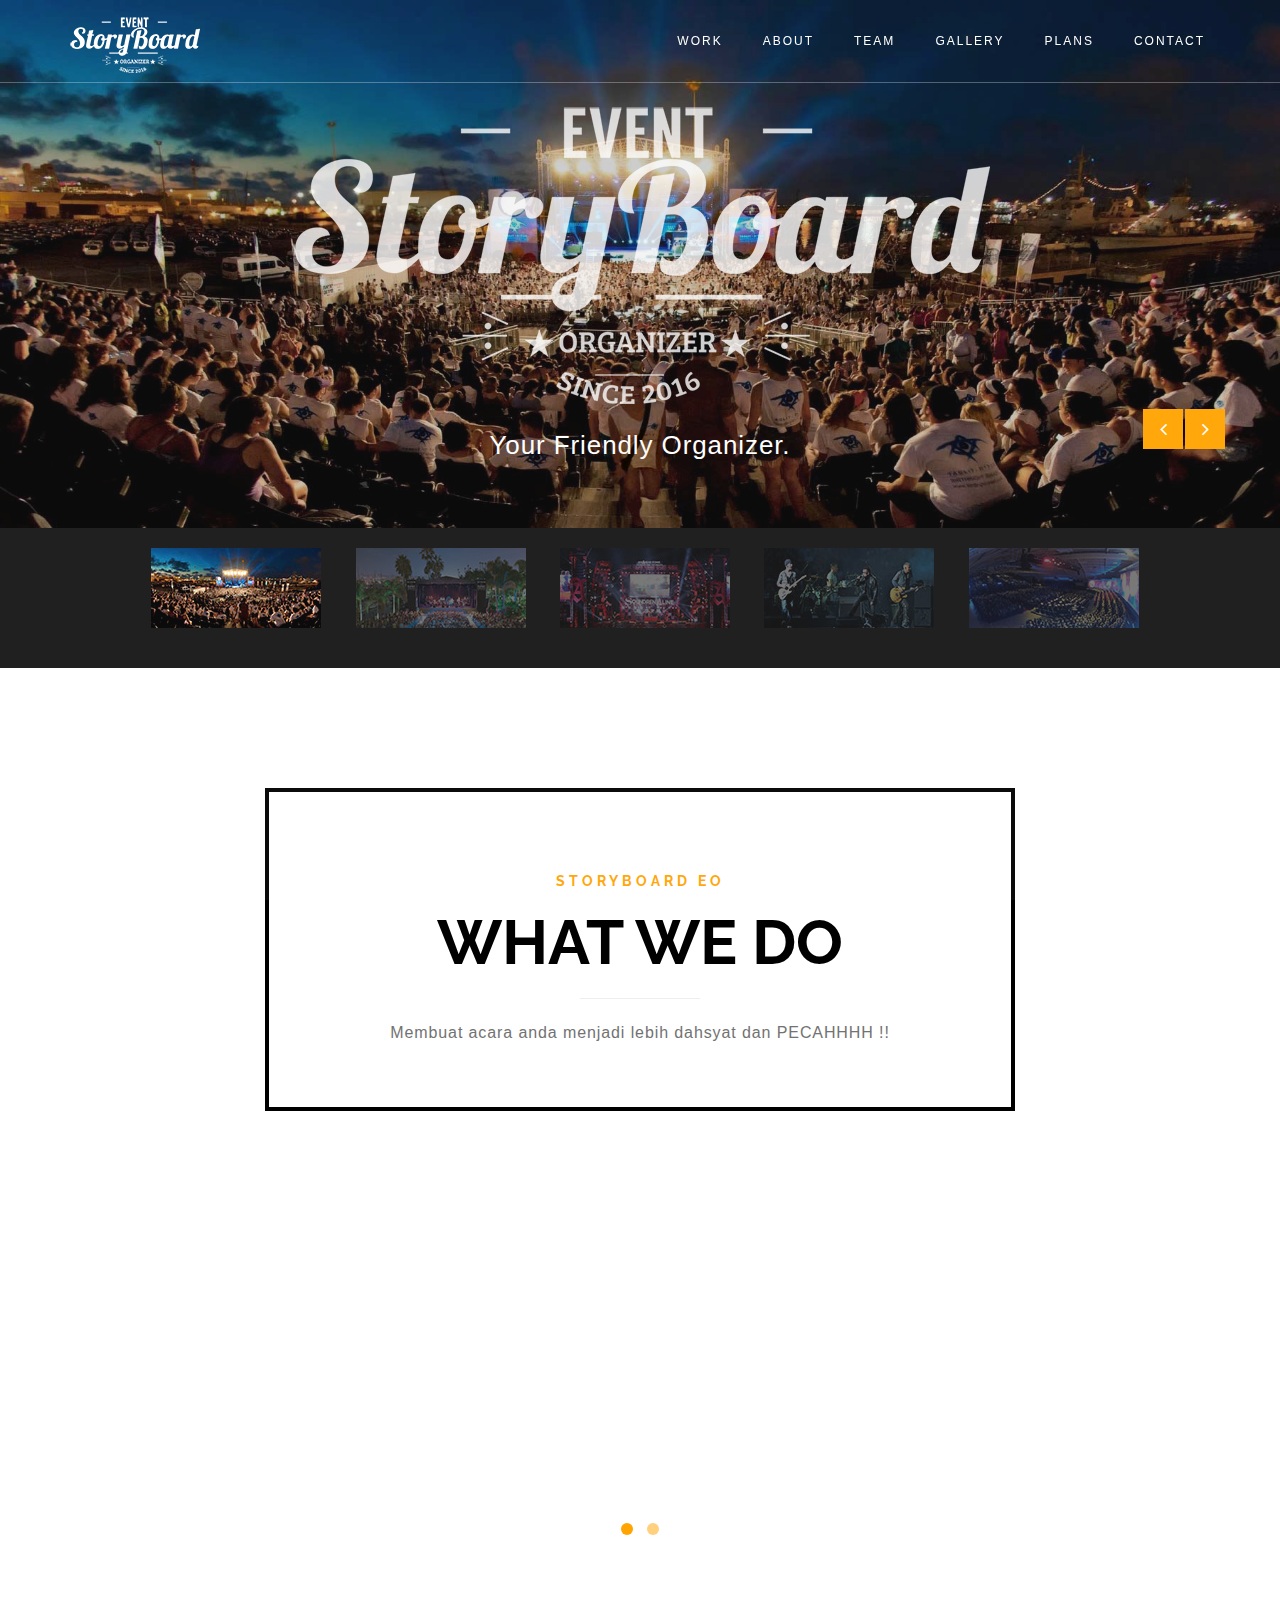
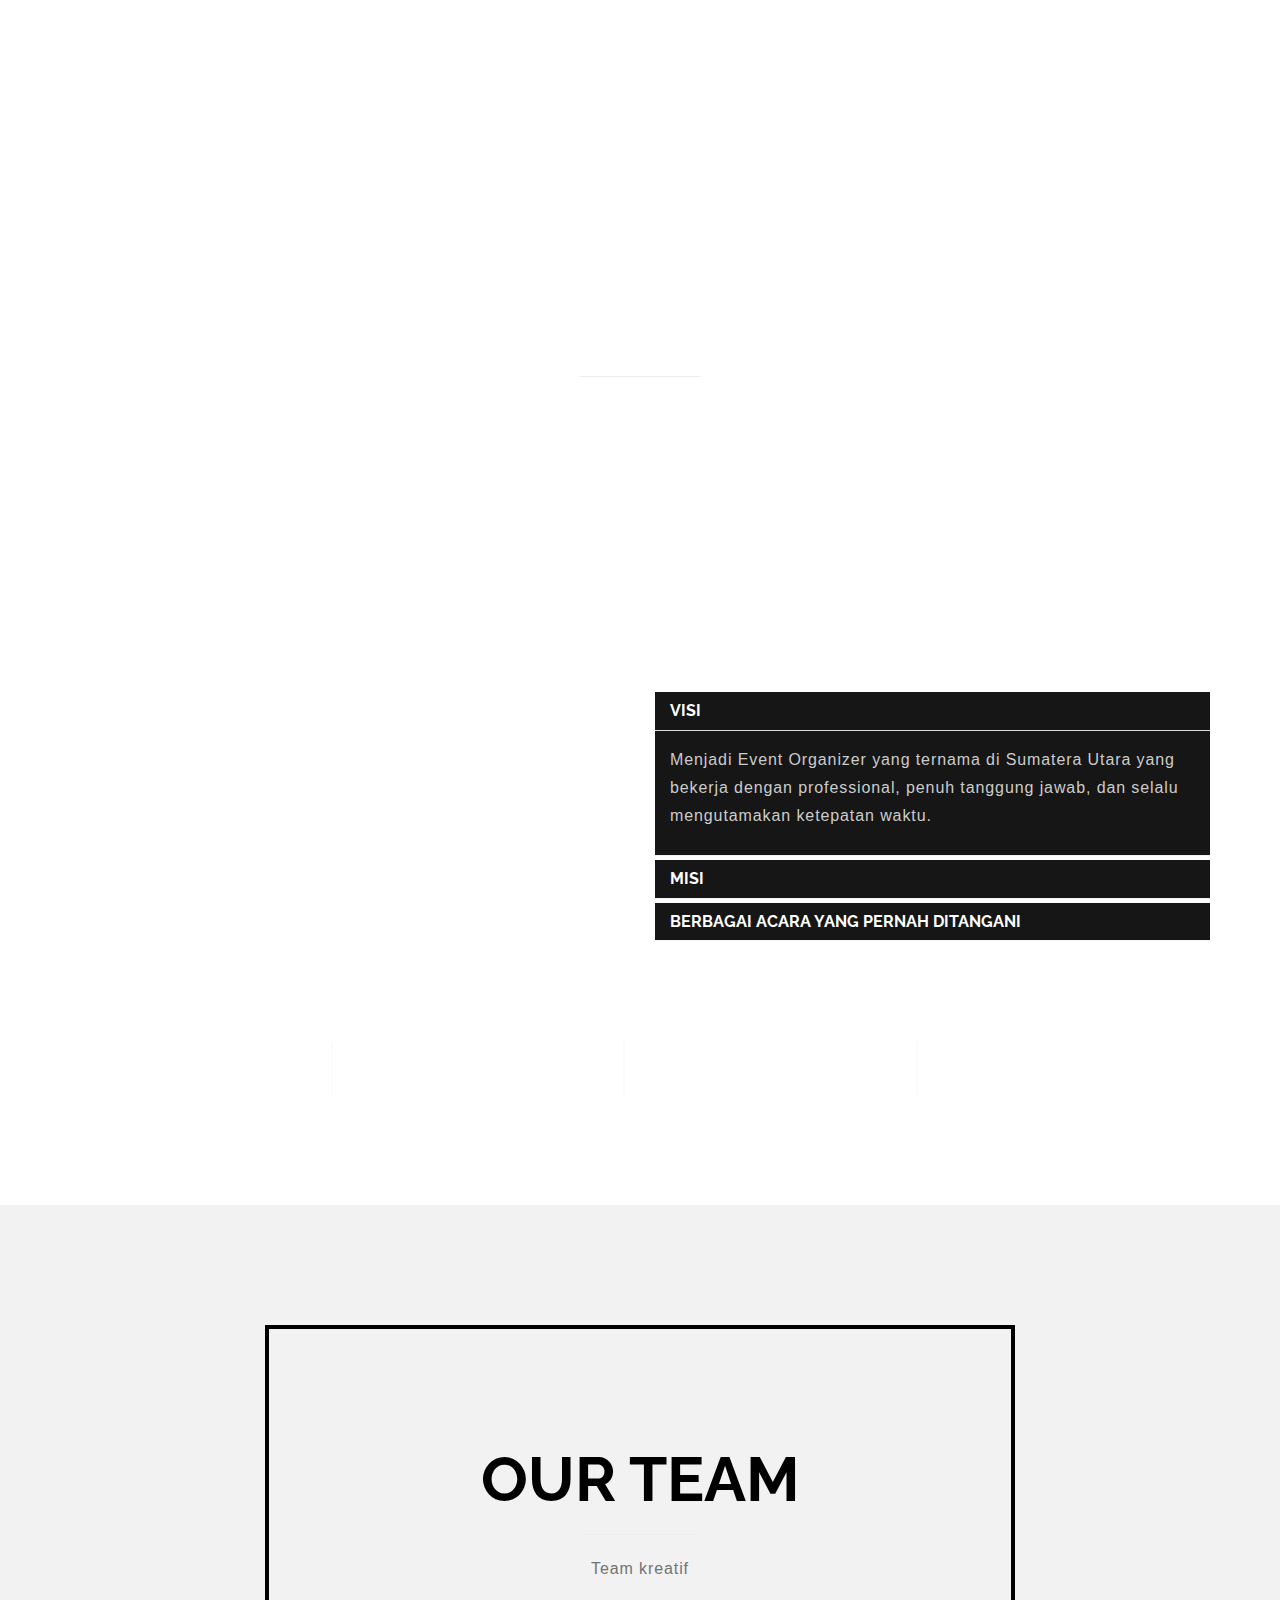
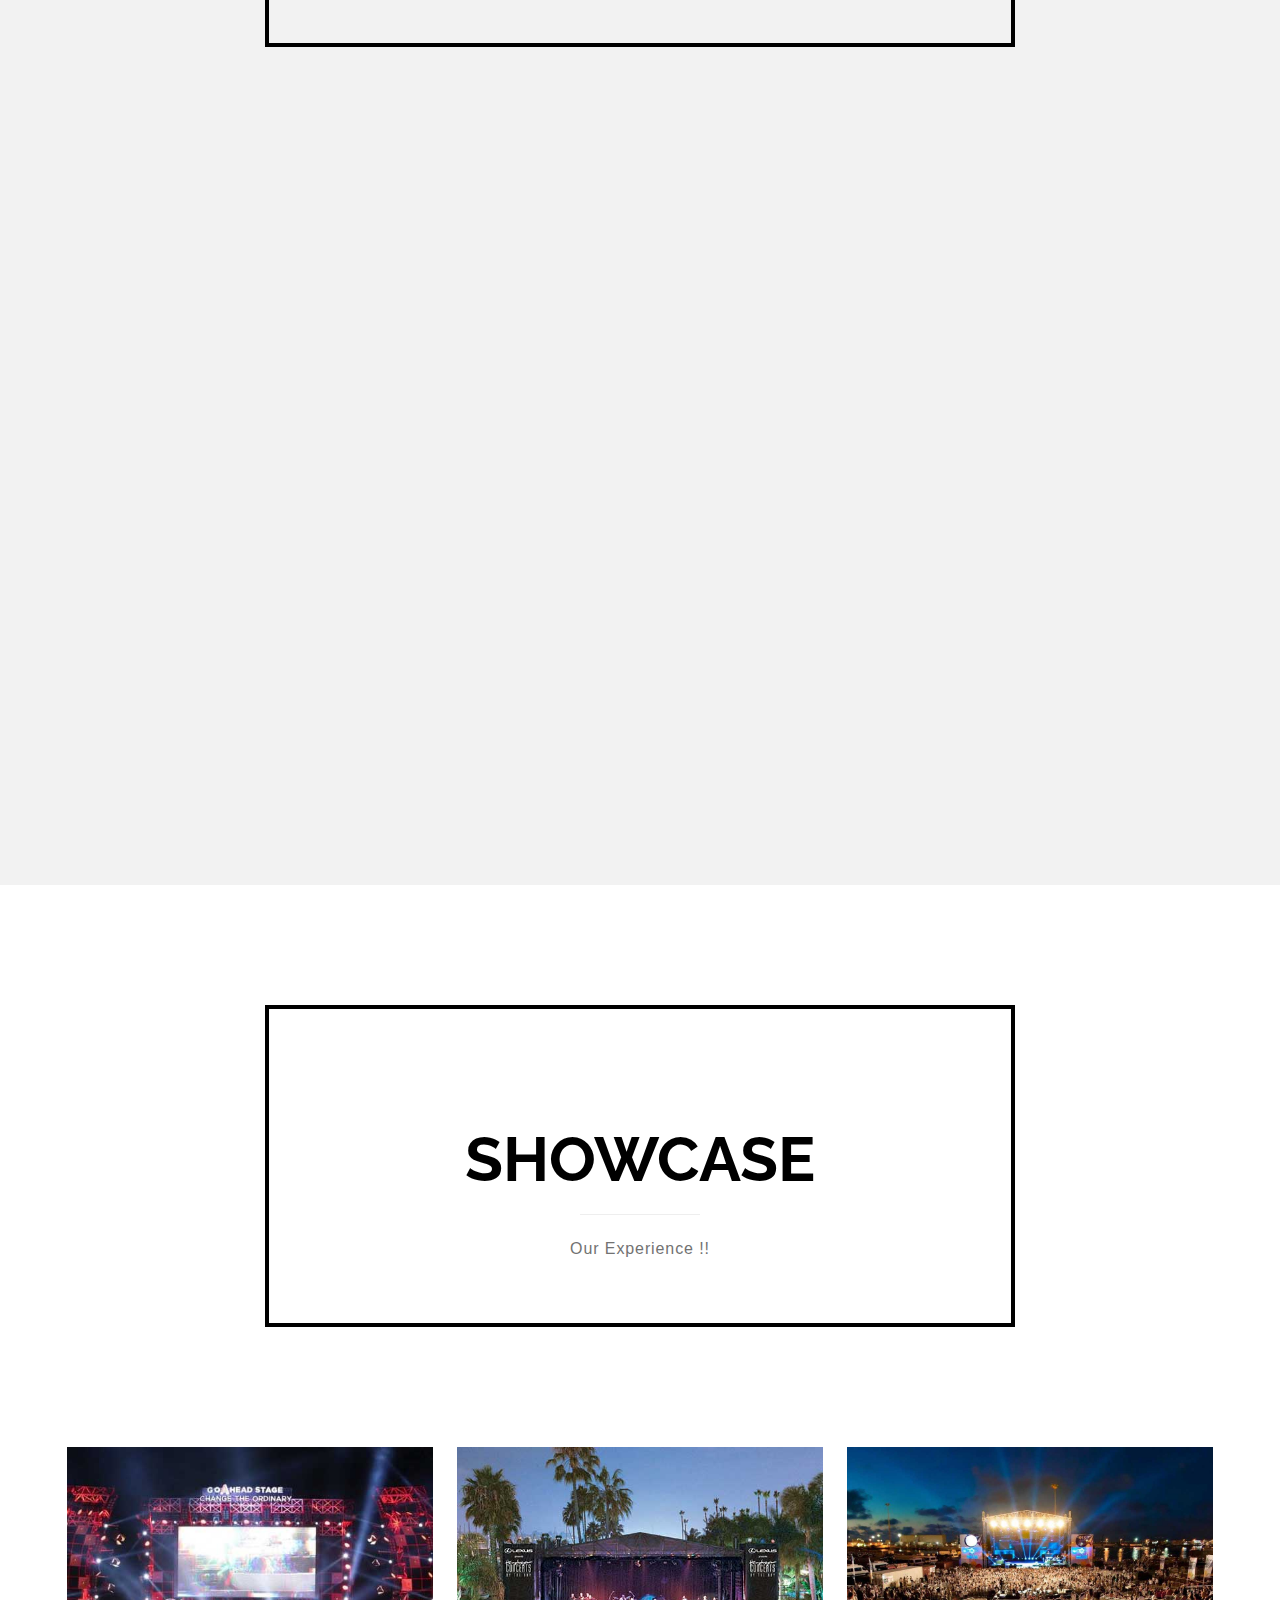
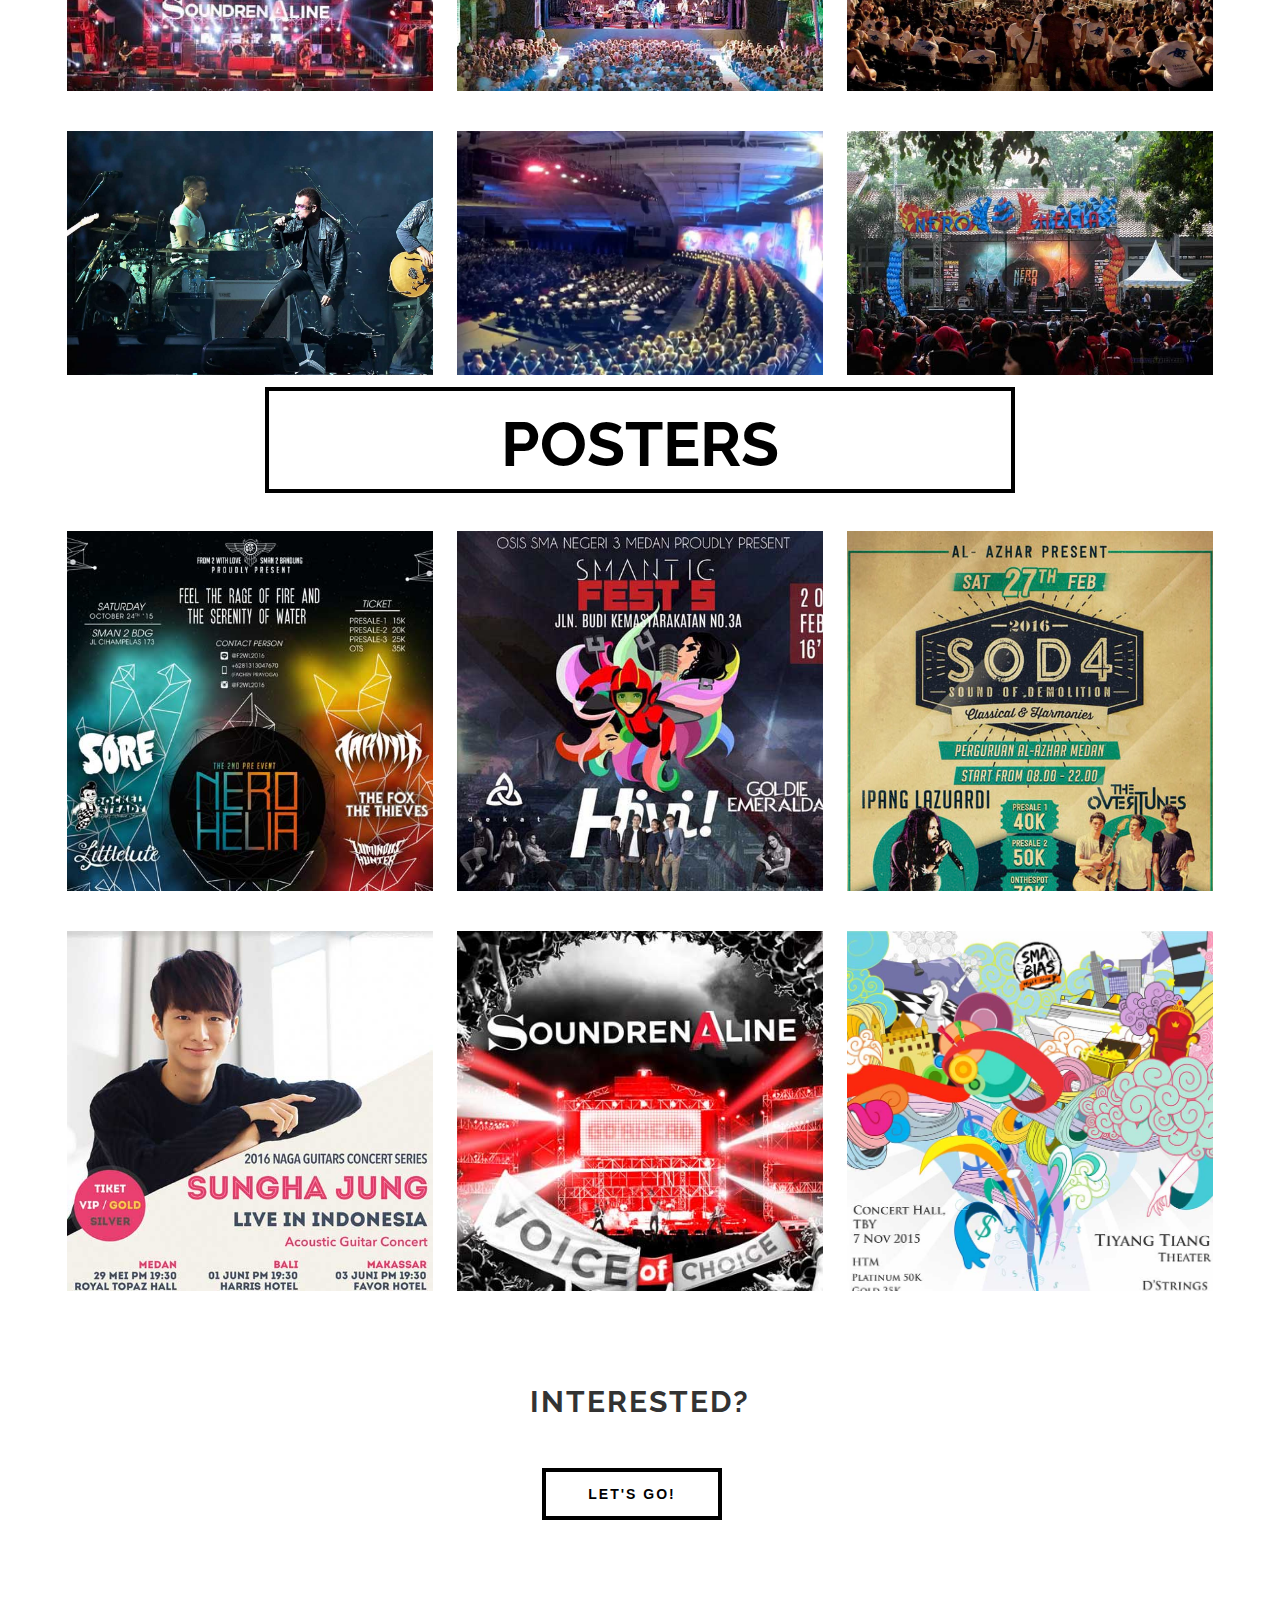
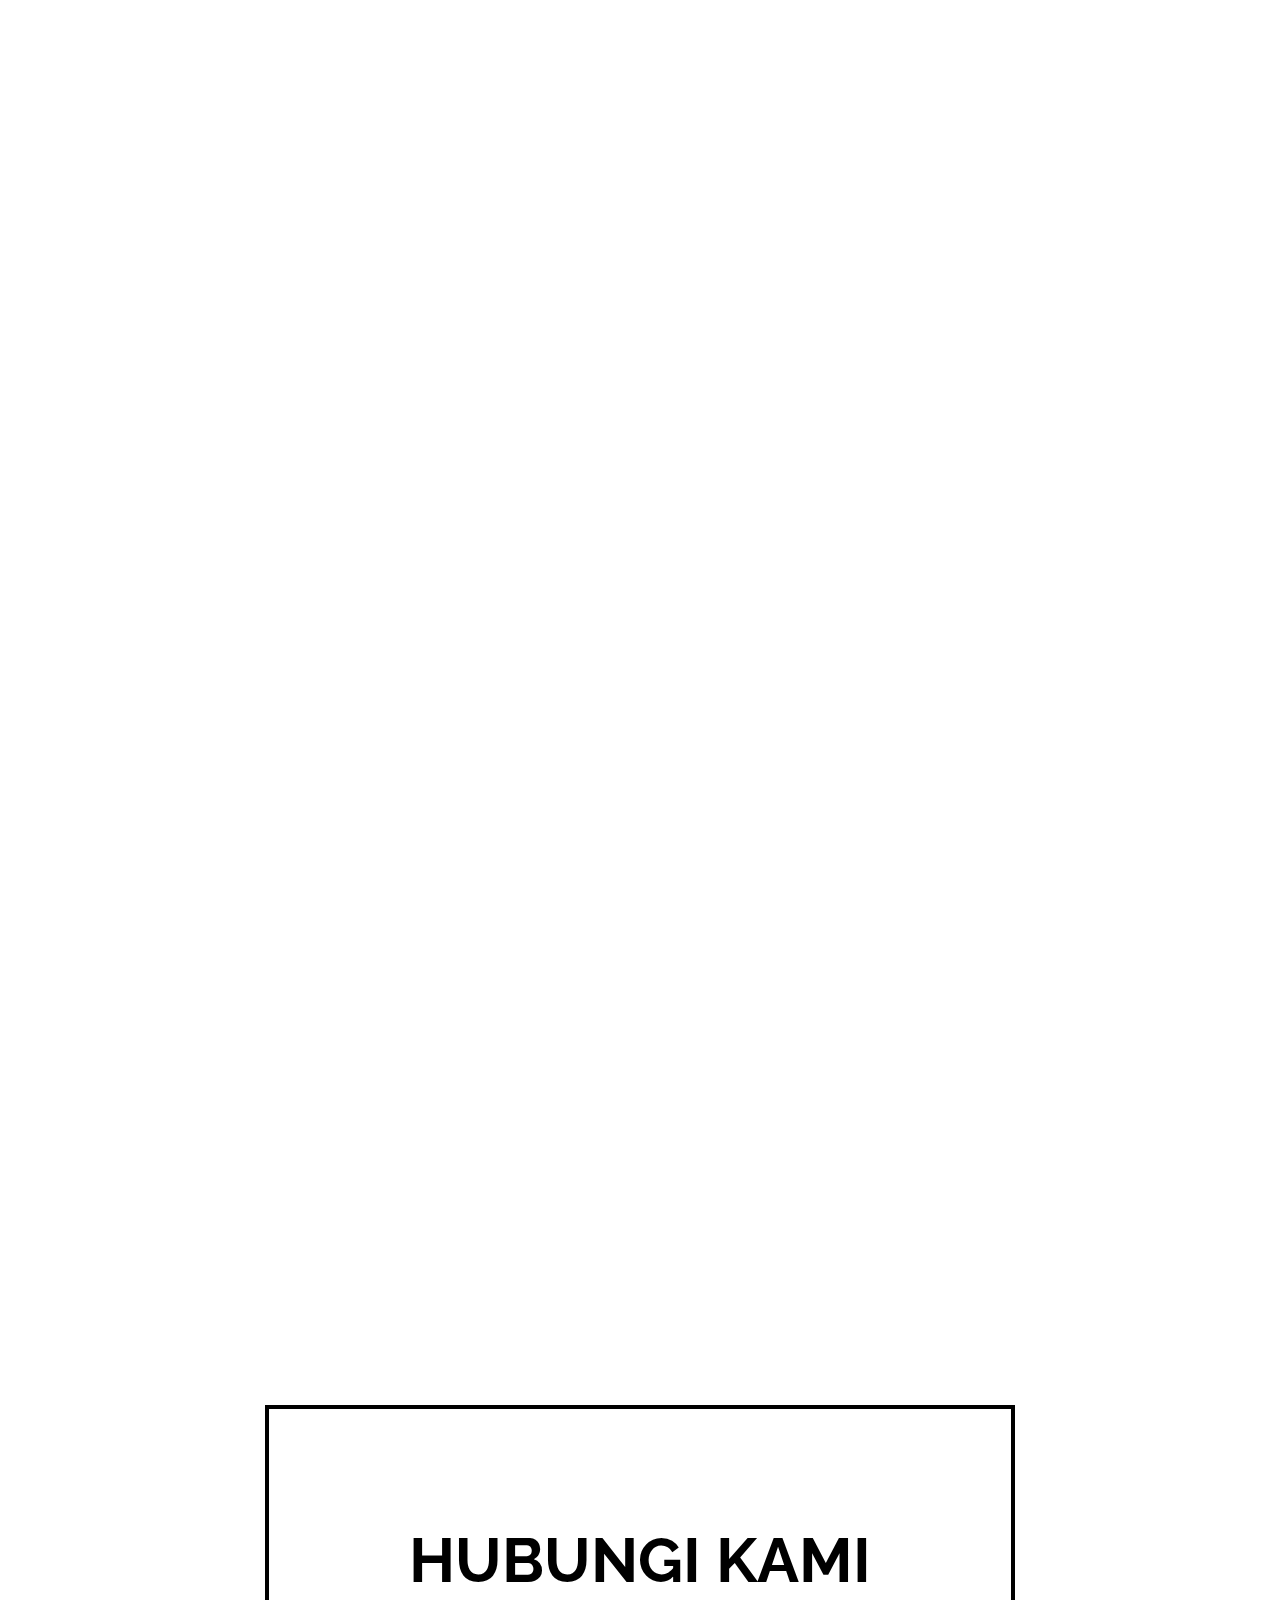
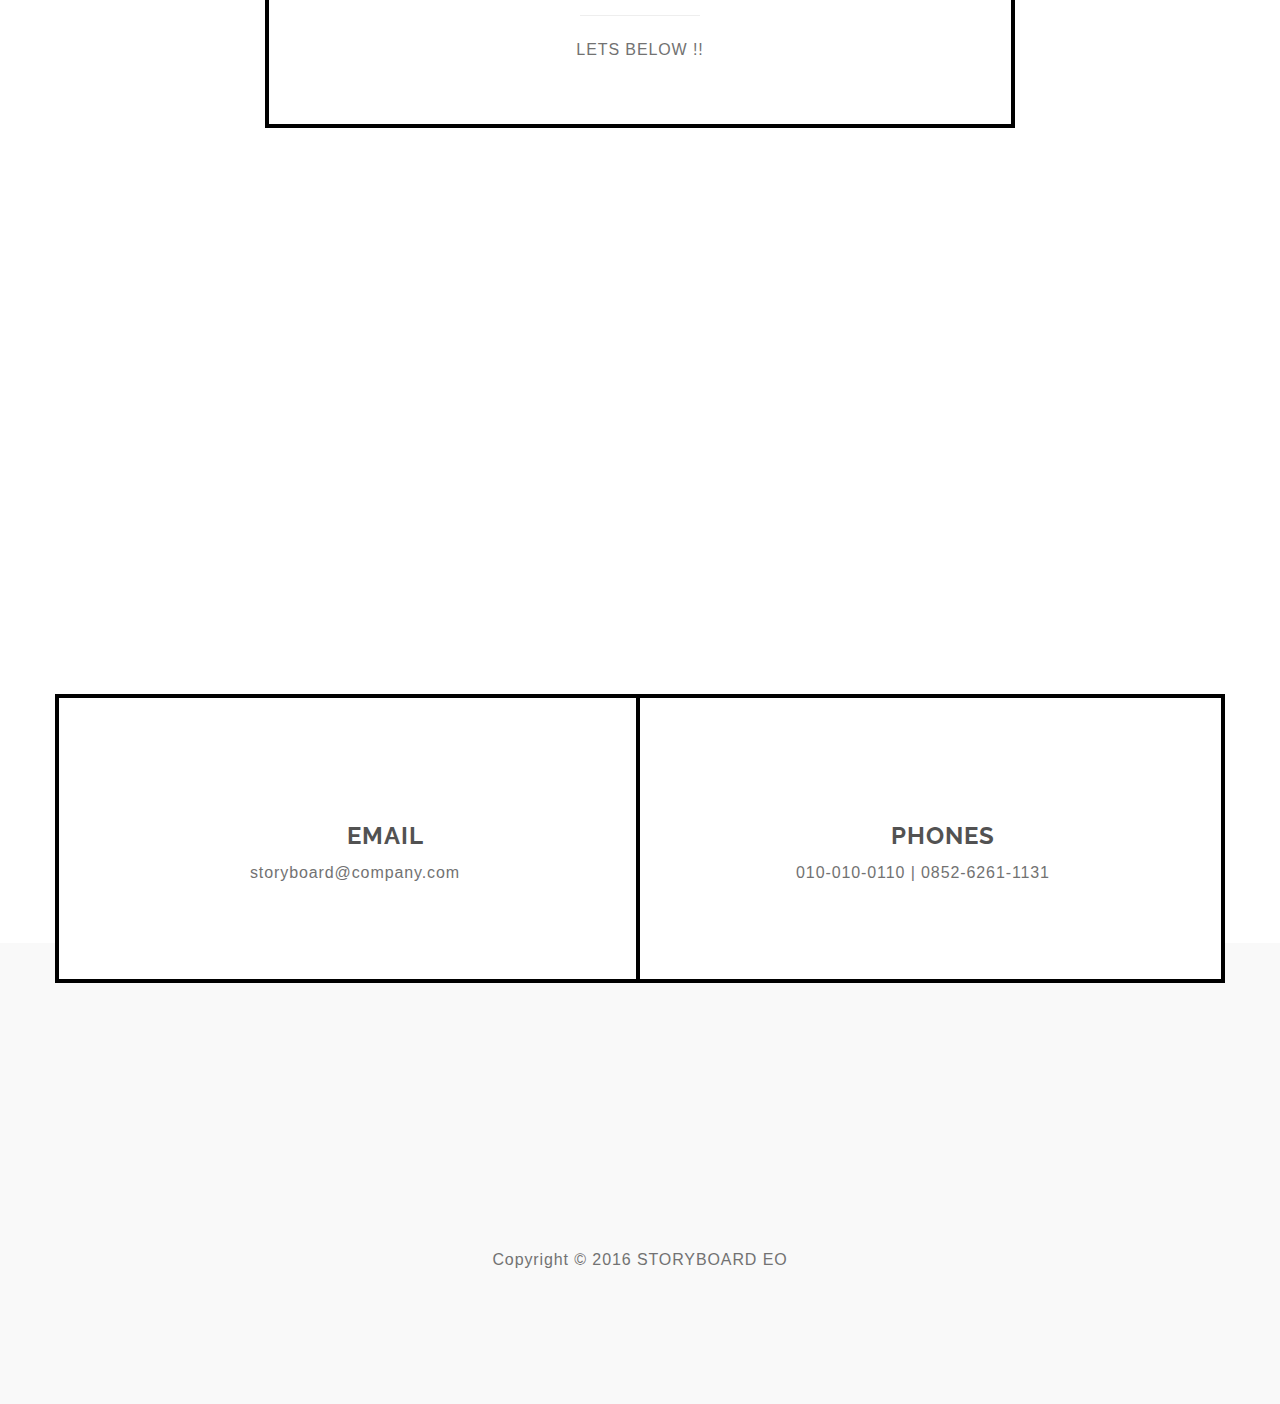
<file: index.html>
<!DOCTYPE html>
<html lang="en">
<head>

	<meta charset="utf-8">

	<!-- Template site title
   ================================================== -->
	<title>StoryBoard Event Organizer</title>
	<link href='images/icon-sb.ico' rel='shortcut icon'>

	<meta http-equiv="X-UA-Compatible" content="IE=Edge">
	<meta name="viewport" content="width=device-width, initial-scale=1">
	<meta name="keywords" content="">
	<meta name="description" content="">
<!--

Template 2078 Adventure

http://www.tooplate.com/view/2078-adventure

-->
	<!-- Bootstrap CSS
   ================================================== -->
	<link rel="stylesheet" href="css/bootstrap.min.css">

	<!-- Animate CSS
   ================================================== -->
	<link rel="stylesheet" href="css/animate.min.css">

	<!-- Font Icons
   ================================================== -->
	<link rel="stylesheet" href="css/font-awesome.min.css">
	<link rel="stylesheet" href="css/et-line-font.css">

	<!-- Nivo Lightbox CSS
   ================================================== -->
	<link rel="stylesheet" href="css/nivo-lightbox.css">
	<link rel="stylesheet" href="css/nivo/default/default.css">

	<!-- Owl Carousel CSS
   ================================================== -->
   	<link rel="stylesheet" href="css/owl.theme.css">
	<link rel="stylesheet" href="css/owl.carousel.css">

	<!-- BxSlider CSS
   ================================================== -->
   	<link rel="stylesheet" href="css/bxslider.css">

   	<!-- Main CSS
   	================================================== -->
	<link rel="stylesheet" href="css/style.css">

	<!-- Google web font
   ================================================== -->
	<link href='https://fonts.googleapis.com/css?family=Raleway:700' rel='stylesheet' type='text/css'>
	
</head>

<body data-spy="scroll" data-target=".navbar-collapse" data-offset="50">


<!-- Preloader section
================================================== -->
<section  class="preloader">

	<div class="sk-rotating-plane"></div>

</section>


<!-- Navigation section
================================================== -->
<section class="navbar navbar-fixed-top custom-navbar" role="navigation">
	<div class="container">

		<div class="navbar-header">
			<button class="navbar-toggle" data-toggle="collapse" data-target=".navbar-collapse">
				<span class="icon icon-bar"></span>
				<span class="icon icon-bar"></span>
				<span class="icon icon-bar"></span>
			</button>
			<a href="#home" class="smoothScroll navbar-brand">
				<img src="images/Logo.png">
			</a>
		</div>
		<div class="collapse navbar-collapse">
			<ul class="nav navbar-nav navbar-right">
            
				<!-- <li><a href="#home" class="smoothScroll">HOME</a></li> -->
                
				<li><a href="#work" class="smoothScroll">WORK</a></li>
				<li><a href="#about" class="smoothScroll">ABOUT</a></li>
				<li><a href="#team" class="smoothScroll">TEAM</a></li>
				<li><a href="#portfolio" class="smoothScroll">GALLERY</a></li>
				<li><a href="#plan" class="smoothScroll">PLANS</a></li>
				<li><a href="#contact" class="smoothScroll">CONTACT</a></li>
			</ul>
		</div>

	</div>
</section>


<!-- Homepage section
================================================== -->
<div id="home">
	<div class="site-slider">
        <ul class="bxslider">
			<li>
                <img src="images/slider/slide1.jpg" alt="slider image 1">
                <div class="container">
                    <div class="row">
                        <div class="col-md-12">
                            <div class="slider-caption">
                                <h2><img src="images/Logo-Big.png"></h2>
                                <p class="color-white">Your Friendly Organizer.</p>
                            </div>
                        </div>
                    </div>
                </div>
            </li>
            <li>
                <img src="images/slider/slide2.jpg" alt="slider image 2">
                <div class="container caption-wrapper">
                    <div class="slider-caption">
                        <h2><img src="images/Logo-Big.png"></h2>
                        <p class="color-white">Wujudkan acaramu dengan Kreatifitas orang-orang terbaik kami.</p>
                    </div>
                </div>
            </li>
            <li>
                <img src="images/slider/slide3.jpg" alt="slider image 3">
                <div class="container">
                    <div class="row">
                        <div class="col-md-12">
                            <div class="slider-caption">
                                <h2><img src="images/Logo-Big.png"></h2>
                                <p class="color-white">Anda senang kami puas.</p>
                            </div>
                        </div>
                    </div>
                </div>
            </li>
            <li>
                <img src="images/slider/slide4.jpg" alt="slider image 4">
                <div class="container">
                    <div class="row">
                        <div class="col-md-12">
                            <div class="slider-caption">
                                <h2><img src="images/Logo-Big.png"></h2>
                                <p class="color-white">Kesuksesan acara adalah tanggung jawab kami.</p>
                            </div>
                        </div>
                    </div>
                </div>
            </li>
            <li>
                <img src="images/slider/slide5.jpg" alt="slider image 5">
                <div class="container">
                    <div class="row">
                        <div class="col-md-12">
                            <div class="slider-caption">
                                <h2><img src="images/Logo-Big.png"></h2>
                               <p class="color-white">Selalu ada buat anda.</p>
                            </div>
                        </div>
                    </div>
                </div>
            </li>
        </ul> <!-- /.bxslider -->
        <div class="bx-thumbnail-wrapper">
            <div class="container">
                <div class="row">
                    <div class="col-md-12">
                        <div id="bx-pager">
                            <a data-slide-index="0" href=""><img src="images/slider/thumb1.jpg" alt="thumbnail 1" /></a>
                            <a data-slide-index="1" href=""><img src="images/slider/thumb2.jpg" alt="thumbnail 2" /></a>
                            <a data-slide-index="2" href=""><img src="images/slider/thumb3.jpg" alt="thumbnail 3" /></a>
                            <a data-slide-index="3" href=""><img src="images/slider/thumb4.jpg" alt="thumbnail 4" /></a>
                            <a data-slide-index="4" href=""><img src="images/slider/thumb5.jpg" alt="thumbnail 5" /></a>
                        </div>
                    </div>
                </div>
            </div>
        </div>
    </div> <!-- /.site-slider -->
</div>


<!-- Work section
================================================== -->
<section id="work" class="parallax-section">
	<div class="container">
		<div class="row">

			<!-- Section title
			================================================== -->
			<div class="col-md-offset-2 col-md-8 col-sm-offset-2 col-sm-8">
				<div class="section-title">
					<h5 class="wow bounceIn">STORYBOARD EO</h5>
					<h1 class="heading">WHAT WE DO</h1>
					<hr>
					<p>Membuat acara anda menjadi lebih dahsyat dan PECAHHHH !!</p>
				</div>
			</div>


			<!-- Work Owl Carousel section
			================================================== -->
			<div id="owl-work" class="owl-carousel">

				<div class="item col-md-4 col-sm-6 wow fadeInUp" data-wow-delay="0.3s">
					<i class="icon-tools medium-icon"></i>
						<h3>SOCIAL MEDIA</h3>
						<hr>
						<p>Sosial Media akan menjadi titik vital kami untuk memamerkan hasil karya kami</p>
				</div>

				<div class="item col-md-4 col-sm-6 wow fadeInUp" data-wow-delay="0.6s">
					<i class="icon-tablet medium-icon"></i>
						<h3>EVENT PLANNING</h3>
						<hr>
						<p>Kami akan membuat rencana acara anda menjadi kenyataan dan sukses.</p>
				</div>

				<div class="item col-md-4 col-sm-6 wow fadeInUp" data-wow-delay="0.9s">
					<i class="icon-bike medium-icon"></i>
						<h3>WEB MARKETING</h3>
						<hr>
						<p>Promosi dengan media Website adalah salah satu promosi terbaik kami.</p>
				</div>

				<div class="item col-md-4 col-sm-6 wow fadeInUp" data-wow-delay="0.9s">
					<i class="icon-flag medium-icon"></i>
						<h3>EXPLORING PLACES</h3>
						<hr>
						<p>Kami akan melanglang buana ke tempat anda demi acara terbaik anda.</p>
				</div>

				<div class="item col-md-4 col-sm-6 wow fadeInUp" data-wow-delay="0.9s">
					<i class="icon-basket medium-icon"></i>
						<h3>CREATIONS</h3>
						<hr>
						<p>Kreatifitas adalah hal utama, orang-orang kami akan membuat acara anda menjadi lebih berwarna</p>
				</div>

			</div>

		</div>
	</div>
</section>


<!-- About section
================================================== -->
<section id="about" class="parallax-section">
	<div class="container">
		<div class="row">

			<!-- Section title
			================================================== -->
			<div class="col-md-offset-2 col-md-8 col-sm-offset-2 col-sm-8">
				<div class="section-title">
					<h5 class="wow bounceIn">ACTIVE PEOPLE</h5>
					<h1 class="heading color-white">WHO WE ARE</h1>
					<hr>
					<p class="color-white">STORYBOARD EO adalah EO Terbaik di SUMATERA UTARA dengan pekerja-pekerja Kreatif</p>
				</div>
			</div>

			<div class="col-md-6 col-sm-12">
				<h3 class="color-white">OUR STORY</h3>
				<h2>STORYBOARD EO</h2>
				<p class="color-white">STORYBOARD EO adalah salah satu Event Organizer di kota Medan yang terkenal dan didirikan pada tahun 2016. STORYBOARD EO bergerak dibidang entertainment yang menangani acara Wedding, Birthday, Anniversary, Launching Product, Expo, Seminar, Gathering, dll.</p>
				<p class="color-white">Selain itu kami juga melayani acara perusahaan seperti expo, launching product, seminar, gathering, dll.</p>
			</div>

			<div class="col-md-6 col-sm-12">
				<h2 class="mobile-top">KENAPA HARUS MEMILIH KAMI ?</h2>
				<div class="panel-group" id="accordion" role="tablist" aria-multiselectable="true">

  					<div class="panel panel-default">
   						<div class="panel-heading" role="tab" id="headingOne">
      						<h4 class="panel-title">
        						<a role="button" data-toggle="collapse" data-parent="#accordion" href="#collapseOne" aria-expanded="true" aria-controls="collapseOne">
          							Visi
        						</a>
      						</h4>
    					</div>
   						<div id="collapseOne" class="panel-collapse collapse in" role="tabpanel" aria-labelledby="headingOne">
      						<div class="panel-body">
        						<p>Menjadi Event Organizer yang ternama di Sumatera Utara yang bekerja dengan professional, penuh tanggung jawab, dan selalu mengutamakan ketepatan waktu.</p>
      						</div>
   						 </div>
 					 </div>

    				<div class="panel panel-default">
   						<div class="panel-heading" role="tab" id="headingTwo">
      						<h4 class="panel-title">
        						<a role="button" data-toggle="collapse" data-parent="#accordion" href="#collapseTwo" aria-expanded="true" aria-controls="collapseTwo">
          							Misi
        						</a>
      						</h4>
    					</div>
   						<div id="collapseTwo" class="panel-collapse collapse" role="tabpanel" aria-labelledby="headingTwo">
      						<div class="panel-body">
        						<p>Tantangan dunia entertainment yang terus berkembang menuntut kami untuk selalu kreatif dan inovatif dalam memberikan ide – ide yang unik kepada setiap konsumen kami. Untuk itu kami selalu menghadirkan berbagai acara dengan konsep yang berbeda sesuai dengan permintaan dan budget Anda.</p>
      						</div>
   						 </div>
 					 </div>

 					 <div class="panel panel-default">
   						<div class="panel-heading" role="tab" id="headingThree">
      						<h4 class="panel-title">
        						<a role="button" data-toggle="collapse" data-parent="#accordion" href="#collapseThree" aria-expanded="true" aria-controls="collapseThree">
          							Berbagai Acara yang Pernah Ditangani
        						</a>
      						</h4>
    					</div>
   						<div id="collapseThree" class="panel-collapse collapse" role="tabpanel" aria-labelledby="headingThree">
      						<div class="panel-body">
        						<p>GG MILD, SOUNDRENALINE, JAVA JAZZ FESTIVAL, F2WL PENSI SMA NEGERI 2 BANDUNG, SMART 9 PENSI SMA NEGERI 2 MEDAN, FOS7 PENSI SMA NEGERI 1 MEDAN, FOS8 SMA NEGERI 1 MEDAN, PENSI AL-AZHAR 2016</p>
      						</div>
   						 </div>
 					 </div>

 				 </div>
			</div>

			<div class="col-md-3 col-sm-3 col-xs-6">
				<div class="about-fact border-right">
					<span>32</span>
					<h4>PENSI</h4>
				</div>
			</div>

			<div class="col-md-3 col-sm-3 col-xs-6">
				<div class="about-fact border-right">
					<span>16</span>
					<h4>KONSER</h4>
				</div>
			</div>

			<div class="col-md-3 col-sm-3 col-xs-6">
				<div class="about-fact border-right">
					<span>128</span>
					<h4>GATHERING</h4>
				</div>
			</div>

			<div class="col-md-3 col-sm-3 col-xs-6">
				<div class="about-fact">
					<span>24</span>
					<h4>LAUNCHING</h4>
				</div>
			</div>

		</div>
	</div>
</section>


<!-- team section
================================================== -->
<section id="team" class="parallax-section">
	<div class="container">
		<div class="row">

			<!-- Section title
			================================================== -->
			<div class="col-md-offset-2 col-md-8 col-sm-offset-2 col-sm-8">
				<div class="section-title">
					<h5 class="wow bounceIn">WE ARE READY</h5>
					<h1 class="heading">OUR TEAM</h1>
					<hr>
					<p>Team kreatif</p>
				</div>
			</div>

			<div class="col-md-4 col-sm-6 wow fadeInUp" data-wow-delay="0.9s">
				<div class="team-wrapper">
					<img src="images/team1.jpg" class="img-responsive" alt="team img">
						<div class="team-des">
							<h4>M Reza Sanjaya</h4>
							<h3>Coordinator Event</h3>
							<ul class="social-icon">
								<li><a href="#" class="fa fa-facebook wow fadeIn" data-wow-delay="0.3s"></a></li>
								<li><a href="#" class="fa fa-twitter wow fadeIn" data-wow-delay="0.6s"></a></li>
								<li><a href="#" class="fa fa-dribbble wow fadeIn" data-wow-delay="0.6s"></a></li>
								<li><a href="#" class="fa fa-behance wow fadeIn" data-wow-delay="0.6"></a></li>
							</ul>
						</div>
				</div>
			</div>

			<div class="col-md-4 col-sm-6 wow fadeInUp" data-wow-delay="1.3s">
				<div class="team-wrapper">
					<img src="images/team2.jpg" class="img-responsive" alt="team img">
						<div class="team-des">
							<h4>M Dwiki Ramadhan</h4>
							<h3>Operational Director</h3>
							<ul class="social-icon">
								<li><a href="#" class="fa fa-facebook wow fadeIn" data-wow-delay="0.3s"></a></li>
								<li><a href="#" class="fa fa-twitter wow fadeIn" data-wow-delay="0.6s"></a></li>
								<li><a href="#" class="fa fa-dribbble wow fadeIn" data-wow-delay="0.6s"></a></li>
								<li><a href="#" class="fa fa-behance wow fadeIn" data-wow-delay="0.6"></a></li>
							</ul>
						</div>
				</div>
			</div>

			<div class="col-md-4 col-sm-6 wow fadeInUp" data-wow-delay="1.6s">
				<div class="team-wrapper">
					<img src="images/team3.jpg" class="img-responsive" alt="team img">
						<div class="team-des">
							<h4>Gusti Wandira</h4>
							<h3>Event Creator</h3>
							<ul class="social-icon">
								<li><a href="#" class="fa fa-facebook wow fadeIn" data-wow-delay="0.3s"></a></li>
								<li><a href="#" class="fa fa-twitter wow fadeIn" data-wow-delay="0.6s"></a></li>
								<li><a href="#" class="fa fa-dribbble wow fadeIn" data-wow-delay="0.6s"></a></li>
								<li><a href="#" class="fa fa-behance wow fadeIn" data-wow-delay="0.6"></a></li>
							</ul>
						</div>
				</div>
			</div>

		</div>
	</div>
</section>


<!-- Portfolio section
================================================== -->
<section id="portfolio" class="parallax-section">
	<div class="container">
		<div class="row">

			<!-- Section title
			================================================== -->
			<div class="col-md-offset-2 col-md-8 col-sm-offset-2 col-sm-8">
				<div class="section-title">
					<h5 class="wow bounceIn">WE ARE DELIGENT</h5>
					<h1 class="heading">SHOWCASE</h1>
					<hr>
					<p>Our Experience !!</p>
				</div>
			</div>

            <div class="col-md-4 col-sm-6">
				<div class="grid">
              		<figure class="effect-zoe">
						<img src="images/portfolio-img1.jpg" alt="portfolio img"/>
							<figcaption>
								<h2>SoundrenAline</h2>
								<p class="icon-links">
									<a href="images/portfolio-img1.jpg" data-lightbox-gallery="portfolio-gallery"><span class="icon icon-attachment"></span></a>
								</p>
							</figcaption>			
					</figure>
				</div>
            </div>   

            <div class="col-md-4 col-sm-6">
				<div class="grid">
              		<figure class="effect-zoe">
						<img src="images/portfolio-img2.jpg" alt="portfolio img"/>
							<figcaption>
								<h2>Concert venue Lexus</h2>
								<p class="icon-links">
									<a href="images/portfolio-img2.jpg" data-lightbox-gallery="portfolio-gallery"><span class="icon icon-attachment"></span></a>
								</p>
							</figcaption>			
					</figure>
				</div>
            </div> 

            <div class="col-md-4 col-sm-6">
				<div class="grid">
              		<figure class="effect-zoe">
						<img src="images/portfolio-img3.jpg" alt="portfolio img"/>
							<figcaption>
								<h2>Java Jazz Festival</h2>
								<p class="icon-links">
									<a href="images/portfolio-img3.jpg" data-lightbox-gallery="portfolio-gallery"><span class="icon icon-attachment"></span></a>
								</p>
							</figcaption>			
					</figure>
				</div>
            </div> 
          	
          	<div class="col-md-4 col-sm-6">
				<div class="grid">
              		<figure class="effect-zoe">
						<img src="images/portfolio-img4.jpg" alt="portfolio img"/>
							<figcaption>
								<h2>Rock Am Ring</h2>
								<p class="icon-links">
									<a href="images/portfolio-img4.jpg" data-lightbox-gallery="portfolio-gallery"><span class="icon icon-attachment"></span></a>
								</p>
							</figcaption>			
					</figure>
				</div>
            </div> 

            <div class="col-md-4 col-sm-6">
				<div class="grid">
              		<figure class="effect-zoe">
						<img src="images/portfolio-img5.jpg" alt="portfolio img"/>
							<figcaption>
								<h2>Harmonycal Music</h2>
								<p class="icon-links">
									<a href="images/portfolio-img5.jpg" data-lightbox-gallery="portfolio-gallery"><span class="icon icon-attachment"></span></a>
								</p>
							</figcaption>			
					</figure>
				</div>
            </div> 

            <div class="col-md-4 col-sm-6">
				<div class="grid">
              		<figure class="effect-zoe">
						<img src="images/portfolio-img6.jpg" alt="portfolio img"/>
							<figcaption>
								<h2>F2WL SMAN 2 BANDUNG</h2>
								<p class="icon-links">
									<a href="images/portfolio-img6.jpg" data-lightbox-gallery="portfolio-gallery"><span class="icon icon-attachment"></span></a>
								</p>
							</figcaption>			
					</figure>
				</div>
            </div>

            <!-- Section title
			================================================== -->
			<div class="col-md-offset-2 col-md-8 col-sm-offset-2 col-sm-8">
				<div class="section-title1">
					<h1 class="heading">POSTERS</h1>
				</div>
			</div>

            <div class="col-md-4 col-sm-6">
				<div class="grid">
              		<figure class="effect-zoe">
						<img src="images/flyer/f2wl.jpg" alt="portfolio img"/>
							<figcaption>
								<h2>FW2L SMANDU BANDUNG</h2>
								<p class="icon-links">
									<a href="images/flyer/f2wl.jpg" data-lightbox-gallery="portfolio-gallery"><span class="icon icon-attachment"></span></a>
								</p>
							</figcaption>			
					</figure>
				</div>
            </div>   

            <div class="col-md-4 col-sm-6">
				<div class="grid">
              		<figure class="effect-zoe">
						<img src="images/flyer/smantigfest.jpg" alt="portfolio img"/>
							<figcaption>
								<h2>SMANTIG FEST MEDAN</h2>
								<p class="icon-links">
									<a href="images/flyer/smantigfest.jpg" data-lightbox-gallery="portfolio-gallery"><span class="icon icon-attachment"></span></a>
								</p>
							</figcaption>			
					</figure>
				</div>
            </div> 

            <div class="col-md-4 col-sm-6">
				<div class="grid">
              		<figure class="effect-zoe">
						<img src="images/flyer/SOD-4.jpg" alt="portfolio img"/>
							<figcaption>
								<h2>SOD 4</h2>
								<p class="icon-links">
									<a href="images/flyer/SOD-4.jpg" data-lightbox-gallery="portfolio-gallery"><span class="icon icon-attachment"></span></a>
								</p>
							</figcaption>			
					</figure>
				</div>
            </div> 
          	
          	<div class="col-md-4 col-sm-6">
				<div class="grid">
              		<figure class="effect-zoe">
						<img src="images/flyer/sungha-01.jpg" alt="portfolio img"/>
							<figcaption>
								<h2>SUNGHA JUNG</h2>
								<p class="icon-links">
									<a href="images/flyer/sungha-01.jpg" data-lightbox-gallery="portfolio-gallery"><span class="icon icon-attachment"></span></a>
								</p>
							</figcaption>			
					</figure>
				</div>
            </div> 

            <div class="col-md-4 col-sm-6">
				<div class="grid">
              		<figure class="effect-zoe">
						<img src="images/flyer/soundrenaline.jpg" alt="portfolio img"/>
							<figcaption>
								<h2>SOUNDRENALINE 2015</h2>
								<p class="icon-links">
									<a href="images/flyer/soundrenaline.jpg" data-lightbox-gallery="portfolio-gallery"><span class="icon icon-attachment"></span></a>
								</p>
							</figcaption>			
					</figure>
				</div>
            </div> 

            <div class="col-md-4 col-sm-6">
				<div class="grid">
              		<figure class="effect-zoe">
						<img src="images/flyer/titik.jpg" alt="portfolio img"/>
							<figcaption>
								<h2>SMA BIAS TITIK</h2>
								<p class="icon-links">
									<a href="images/flyer/titik.jpg" data-lightbox-gallery="portfolio-gallery"><span class="icon icon-attachment"></span></a>
								</p>
							</figcaption>			
					</figure>
				</div>
            </div>  

            <!-- Portfolio bottom section
			================================================== -->
            <div class="col-md-offset-2 col-md-8 col-sm-12">
            	<div class="portfolio-bottom">
            		<h2>INTERESTED?</h2>
					<a href="#plan" class="smoothScroll btn btn-default">LET'S GO!</a>
            	</div>
            </div>    

		</div>
	</div>
</section>		


<!-- Plan section
================================================== -->
<section id="plan" class="parallax-section">
	<div class="container">
		<div class="row">

			<!-- Section title
			================================================== -->
			<div class="col-md-offset-2 col-md-8 col-sm-offset-2 col-sm-8 wow fadeInUp">
				<div class="section-title">
					<h5 class="wow bounceIn">UNIQUE EVENT ORGANIZER</h5>
					<h1 class="heading color-white">TIPE ACARA</h1>
					<hr>
					<p class="color-white">Kami menawarkan harga-harga terbaik untuk anda !!</p>
				</div>
			</div>

			<div class="col-md-4 col-sm-6 wow fadeInUp" data-wow-delay="0.3s">
				<div class="plan">
					<h2 class="plan-title">Pensi</h2>
					<div class="plan-price">
						<h1 class="plan-price-title">Rp. 30 jt,- / <small>Event</small></h1>
					</div>
					<ul class="plan-list">
						<li>Sound System</li>
						<li>Rigging 6 x 8 m</li>
						<li>Teratak</li>
						<li>Aksesoris</li>
					</ul>
					<div class="plan-button">
						<button class="btn btn-default">CHOOSE PLAN</button>
					</div>
				</div>
			</div>

			<div class="col-md-4 col-sm-6 wow fadeInUp" data-wow-delay="0.6s">
				<div class="plan">
					<h2 class="plan-title">Konser</h2>
					<div class="plan-price">
						<h1 class="plan-price-title">Rp. 60jt,- / <small>Event</small></h1>
					</div>
					<ul class="plan-list">
						<li>Sound System</li>
						<li>Rigging 8 x 10 m</li>
						<li>Teratak</li>
						<li>Aksesoris</li>
					</ul>
					<div class="plan-button">
						<button class="btn btn-default">CHOOSE PLAN</button>
					</div>
				</div>
			</div>

			<div class="col-md-4 col-sm-6 wow fadeInUp" data-wow-delay="0.9s">
				<div class="plan">
					<h2 class="plan-title">Formal</h2>
					<div class="plan-price">
						<h1 class="plan-price-title">Rp. 12jt,- / <small>Event</small></h1>
					</div>
					<ul class="plan-list">
						<li>Sound System</li>
						<li>Rigging 4 x 6 m</li>
						<li>Teratak</li>
						<li>Aksesoris</li>
					</ul>
					<div class="plan-button">
						<button class="btn btn-default">CHOOSE PLAN</button>
					</div>
				</div>
			</div>

		</div>
	</div>
</section>


<!-- Contact section
================================================== -->
<section id="contact" class="parallax-section">
	<div class="container">
		<div class="row">

			<!-- Section title
			================================================== -->
			<div class="col-md-offset-2 col-md-8 col-sm-offset-2 col-sm-8">
				<div class="section-title">
					<h5 class="wow bounceIn">TERTARIK DENGAN EO KAMI ??</h5>
					<h1 class="heading">HUBUNGI KAMI</h1>
					<hr>
					<p>LETS BELOW !!</p>
				</div>
			</div>

			<!-- Contact form section
			================================================== -->
			<div class="col-md-offset-1 col-md-10 col-sm-12">
				<form action="#" method="post" class="wow fadeInUp" data-wow-delay="0.6s">
					<div class="col-md-4 col-sm-6">
						<input type="text" class="form-control" placeholder="Name" name="name">
					</div>
					<div class="col-md-4 col-sm-6">
						<input type="email" class="form-control" placeholder="Email" name="email">
					</div>
					<div class="col-md-4 col-sm-12">
						<input type="text" class="form-control" placeholder="Subject" name="subject">
					</div>
					<div class="col-md-12 col-sm-12">
						<textarea class="form-control" placeholder="Message" rows="7" name"message"></textarea>
					</div>
					<div class="col-md-offset-2 col-md-8 col-sm-offset-2 col-sm-8">
						<input type="submit" class="form-control" value="SHOOT MESSAGE">
					</div>
				</form>
			</div>

			<!-- Contact detail section
			================================================== -->
			<div class="contact-detail col-md-12 col-sm-12">
				<div class="col-md-6 col-sm-6">
					<h3><i class="icon-envelope medium-icon wow bounceIn" data-wow-delay="0.6s"></i> EMAIL</h3>
					<p>storyboard@company.com</p>
				</div>
				<div class="col-md-6 col-sm-6">
					<h3><i class="icon-phone medium-icon wow bounceIn" data-wow-delay="0.6s"></i> PHONES</h3>
					<p>010-010-0110 | 0852-6261-1131</p>
				</div>
			</div>

		</div>
	</div>
</section>


<!-- Footer section
================================================== -->
<footer>
	<div class="container">
		<div class="row">
			<div class="col-md-12 col-sm-12">

				<h2 class="wow bounceIn">STORY BOARD EO</h2>
				<ul class="social-icon">
					<li><a href="#" class="fa fa-facebook wow fadeIn" data-wow-delay="0.3s"></a></li>
					<li><a href="#" class="fa fa-twitter wow fadeIn" data-wow-delay="0.6s"></a></li>
					<li><a href="#" class="fa fa-dribbble wow fadeIn" data-wow-delay="0.9s"></a></li>
					<li><a href="#" class="fa fa-behance wow fadeIn" data-wow-delay="1s"></a></li>
					<li><a href="#" class="fa fa-github wow fadeIn" data-wow-delay="1.3s"></a></li>
					<li><a href="#" class="fa fa-tumblr wow fadeIn" data-wow-delay="1.6s"></a></li>
				</ul>
				<p>Copyright &copy; 2016 STORYBOARD EO</p>

			</div>
		</div>
	</div>
</footer>


<!-- Javascript 
================================================== -->
<script src="js/jquery.js"></script>
<script src="js/bootstrap.min.js"></script>
<script src="js/smoothscroll.js"></script>
<script src="js/nivo-lightbox.min.js"></script>
<script src="js/jquery.easing-1.3.js"></script>
<script src="js/plugins.js"></script>
<script src="js/owl.carousel.min.js"></script>
<script src="js/jquery.parallax.js"></script>
<script src="js/wow.min.js"></script>
<script src="js/custom.js"></script>

</body>
</html>
</file>
<file: css/et-line-font.css>
@font-face {
	font-family: 'et-line';
	src:url('../fonts/et-line.eot');
	src:url('../fonts/et-line.eot?#iefix') format('embedded-opentype'),
		url('../fonts/et-line.woff') format('woff'),
		url('../fonts/et-line.ttf') format('truetype'),
		url('../fonts/et-line.svg#et-line') format('svg');
	font-weight: normal;
	font-style: normal;
}

/* Use the following CSS code if you want to use data attributes for inserting your icons */
[data-icon]:before {
	font-family: 'et-line';
	content: attr(data-icon);
	speak: none;
	font-size: 40px;
	font-weight: normal;
	font-variant: normal;
	text-transform: none;
	line-height: 1;
	-webkit-font-smoothing: antialiased;
	-moz-osx-font-smoothing: grayscale;
	display:inline-block;
}

/* Use the following CSS code if you want to have a class per icon */
/*
Instead of a list of all class selectors,
you can use the generic selector below, but it's slower:
[class*="icon-"] {
*/
.icon-mobile, .icon-laptop, .icon-desktop, .icon-tablet, .icon-phone, .icon-document, .icon-documents, .icon-search, .icon-clipboard, .icon-newspaper, .icon-notebook, .icon-book-open, .icon-browser, .icon-calendar, .icon-presentation, .icon-picture, .icon-pictures, .icon-video, .icon-camera, .icon-printer, .icon-toolbox, .icon-briefcase, .icon-wallet, .icon-gift, .icon-bargraph, .icon-grid, .icon-expand, .icon-focus, .icon-edit, .icon-adjustments, .icon-ribbon, .icon-hourglass, .icon-lock, .icon-megaphone, .icon-shield, .icon-trophy, .icon-flag, .icon-map, .icon-puzzle, .icon-basket, .icon-envelope, .icon-streetsign, .icon-telescope, .icon-gears, .icon-key, .icon-paperclip, .icon-attachment, .icon-pricetags, .icon-lightbulb, .icon-layers, .icon-pencil, .icon-tools, .icon-tools-2, .icon-scissors, .icon-paintbrush, .icon-magnifying-glass, .icon-circle-compass, .icon-linegraph, .icon-mic, .icon-strategy, .icon-beaker, .icon-caution, .icon-recycle, .icon-anchor, .icon-profile-male, .icon-profile-female, .icon-bike, .icon-wine, .icon-hotairballoon, .icon-globe, .icon-genius, .icon-map-pin, .icon-dial, .icon-chat, .icon-heart, .icon-cloud, .icon-upload, .icon-download, .icon-target, .icon-hazardous, .icon-piechart, .icon-speedometer, .icon-global, .icon-compass, .icon-lifesaver, .icon-clock, .icon-aperture, .icon-quote, .icon-scope, .icon-alarmclock, .icon-refresh, .icon-happy, .icon-sad, .icon-facebook, .icon-twitter, .icon-googleplus, .icon-rss, .icon-tumblr, .icon-linkedin, .icon-dribbble {
	font-family: 'et-line';
	speak: none;
	font-style: normal;
	font-weight: normal;
	font-variant: normal;
	text-transform: none;
	line-height: 1;
	-webkit-font-smoothing: antialiased;
	-moz-osx-font-smoothing: grayscale;
	display:inline-block;
}
.icon-mobile:before {
	content: "\e000";
}
.icon-laptop:before {
	content: "\e001";
}
.icon-desktop:before {
	content: "\e002";
}
.icon-tablet:before {
	content: "\e003";
}
.icon-phone:before {
	content: "\e004";
}
.icon-document:before {
	content: "\e005";
}
.icon-documents:before {
	content: "\e006";
}
.icon-search:before {
	content: "\e007";
}
.icon-clipboard:before {
	content: "\e008";
}
.icon-newspaper:before {
	content: "\e009";
}
.icon-notebook:before {
	content: "\e00a";
}
.icon-book-open:before {
	content: "\e00b";
}
.icon-browser:before {
	content: "\e00c";
}
.icon-calendar:before {
	content: "\e00d";
}
.icon-presentation:before {
	content: "\e00e";
}
.icon-picture:before {
	content: "\e00f";
}
.icon-pictures:before {
	content: "\e010";
}
.icon-video:before {
	content: "\e011";
}
.icon-camera:before {
	content: "\e012";
}
.icon-printer:before {
	content: "\e013";
}
.icon-toolbox:before {
	content: "\e014";
}
.icon-briefcase:before {
	content: "\e015";
}
.icon-wallet:before {
	content: "\e016";
}
.icon-gift:before {
	content: "\e017";
}
.icon-bargraph:before {
	content: "\e018";
}
.icon-grid:before {
	content: "\e019";
}
.icon-expand:before {
	content: "\e01a";
}
.icon-focus:before {
	content: "\e01b";
}
.icon-edit:before {
	content: "\e01c";
}
.icon-adjustments:before {
	content: "\e01d";
}
.icon-ribbon:before {
	content: "\e01e";
}
.icon-hourglass:before {
	content: "\e01f";
}
.icon-lock:before {
	content: "\e020";
}
.icon-megaphone:before {
	content: "\e021";
}
.icon-shield:before {
	content: "\e022";
}
.icon-trophy:before {
	content: "\e023";
}
.icon-flag:before {
	content: "\e024";
}
.icon-map:before {
	content: "\e025";
}
.icon-puzzle:before {
	content: "\e026";
}
.icon-basket:before {
	content: "\e027";
}
.icon-envelope:before {
	content: "\e028";
}
.icon-streetsign:before {
	content: "\e029";
}
.icon-telescope:before {
	content: "\e02a";
}
.icon-gears:before {
	content: "\e02b";
}
.icon-key:before {
	content: "\e02c";
}
.icon-paperclip:before {
	content: "\e02d";
}
.icon-attachment:before {
	content: "\e02e";
}
.icon-pricetags:before {
	content: "\e02f";
}
.icon-lightbulb:before {
	content: "\e030";
}
.icon-layers:before {
	content: "\e031";
}
.icon-pencil:before {
	content: "\e032";
}
.icon-tools:before {
	content: "\e033";
}
.icon-tools-2:before {
	content: "\e034";
}
.icon-scissors:before {
	content: "\e035";
}
.icon-paintbrush:before {
	content: "\e036";
}
.icon-magnifying-glass:before {
	content: "\e037";
}
.icon-circle-compass:before {
	content: "\e038";
}
.icon-linegraph:before {
	content: "\e039";
}
.icon-mic:before {
	content: "\e03a";
}
.icon-strategy:before {
	content: "\e03b";
}
.icon-beaker:before {
	content: "\e03c";
}
.icon-caution:before {
	content: "\e03d";
}
.icon-recycle:before {
	content: "\e03e";
}
.icon-anchor:before {
	content: "\e03f";
}
.icon-profile-male:before {
	content: "\e040";
}
.icon-profile-female:before {
	content: "\e041";
}
.icon-bike:before {
	content: "\e042";
}
.icon-wine:before {
	content: "\e043";
}
.icon-hotairballoon:before {
	content: "\e044";
}
.icon-globe:before {
	content: "\e045";
}
.icon-genius:before {
	content: "\e046";
}
.icon-map-pin:before {
	content: "\e047";
}
.icon-dial:before {
	content: "\e048";
}
.icon-chat:before {
	content: "\e049";
}
.icon-heart:before {
	content: "\e04a";
}
.icon-cloud:before {
	content: "\e04b";
}
.icon-upload:before {
	content: "\e04c";
}
.icon-download:before {
	content: "\e04d";
}
.icon-target:before {
	content: "\e04e";
}
.icon-hazardous:before {
	content: "\e04f";
}
.icon-piechart:before {
	content: "\e050";
}
.icon-speedometer:before {
	content: "\e051";
}
.icon-global:before {
	content: "\e052";
}
.icon-compass:before {
	content: "\e053";
}
.icon-lifesaver:before {
	content: "\e054";
}
.icon-clock:before {
	content: "\e055";
}
.icon-aperture:before {
	content: "\e056";
}
.icon-quote:before {
	content: "\e057";
}
.icon-scope:before {
	content: "\e058";
}
.icon-alarmclock:before {
	content: "\e059";
}
.icon-refresh:before {
	content: "\e05a";
}
.icon-happy:before {
	content: "\e05b";
}
.icon-sad:before {
	content: "\e05c";
}
.icon-facebook:before {
	content: "\e05d";
}
.icon-twitter:before {
	content: "\e05e";
}
.icon-googleplus:before {
	content: "\e05f";
}
.icon-rss:before {
	content: "\e060";
}
.icon-tumblr:before {
	content: "\e061";
}
.icon-linkedin:before {
	content: "\e062";
}
.icon-dribbble:before {
	content: "\e063";
}
</file>
<file: css/bxslider.css>
/**
 * BxSlider v4.0 - Fully loaded, responsive content slider
 * http://bxslider.com
 *
 * Written by: Steven Wanderski, 2012
 * http://stevenwanderski.com
 * (while drinking Belgian ales and listening to jazz)
 *
 * CEO and founder of bxCreative, LTD
 * http://bxcreative.com
 */
/** RESET AND LAYOUT
===================================*/
.bx-wrapper {
  position: relative;
  margin: 0 auto;
  padding: 0;
  *zoom: 1;
}

.bx-wrapper img {
  width: 100%;
  max-width: 100%;
  display: block;
}
</file>
<file: css/style.css>
/*

Template 2078 Adventure

http://www.tooplate.com/view/2078-adventure

*/

/* Body 
------------------------------------- */
body {
    background: #ffffff;
    font-family: Arial, Helvetica, sans-serif;
    font-weight: normal;
    position: relative;
}

html,body {
     overflow-x: hidden;
     font-size: 100%;
     width: 100%;
     -webkit-font-smoothing: antialiased;
     -moz-osx-font-smoothing: grayscale;
     vertical-align: baseline;
  }

img {
  vertical-align: middle;
}

/* Typography
------------------------------------- */
h1,h2,h3,h4,h5 {
  font-family: 'Raleway', sans-serif;
  font-weight: bold;
}

h3 {
  color: #525252;
  letter-spacing: 1px;
}

h5 {
  color: #ffa400;
  letter-spacing: 4px;
  padding-top: 22px;
}

.heading {
  color: #000000;
  font-size: 62px;
}

p {
  color: #727272;
  letter-spacing: 0.9px;
  line-height: 28px;
}

a {
  outline: none !important;
}

hr {
  width: 120px;
}

.color-white {
  color: #FFF;
}

.color-white a {
  color: #FC3;
}


/* All Section styles
------------------------------------- */
.section-title {
  border: 4px solid #000;
  padding: 50px;
  position: relative;
  text-align: center;
  margin-bottom: 92px;
}

.section-title1 {
  border: 4px solid #000;
  position: relative;
  text-align: center;
  margin-bottom: 10px;
}

#about .section-title, #plan .section-title {
  border-color: #ffffff;
}

.panel {
	background-color: #161616;
	border: 0px;
}

.panel-title {
	color: #FFF;
}

.panel-body p {
	color: #CCC;
}

.medium-icon {
  color: #ffa400;
  font-size: 36px !important;
  font-weight: bold;
}

#work, #about, #team, 
#portfolio, #plan, #contact {
	padding-top: 120px;
	padding-bottom: 100px;
}

#team, #portfolio, #contact {
  text-align: center;
}

.parallax-section {
  background-attachment: fixed !important;
  background-size: cover !important;
}


/* preloader styles
/* ========================================== */
.preloader {
    position: fixed;
    top: 0;
    left: 0;
    width: 100%;
    height: 100%;
    z-index: 99999;
    display: flex;
    flex-flow: row nowrap;
    justify-content: center;
    align-items: center;
    background: none repeat scroll 0 0 #fff;
}

.sk-rotating-plane {
  width: 40px;
  height: 40px;
  background-color: #ffa400;
  -webkit-animation: sk-rotatePlane 1.2s infinite ease-in-out;
          animation: sk-rotatePlane 1.2s infinite ease-in-out; }

@-webkit-keyframes sk-rotatePlane {
  0% {
    -webkit-transform: perspective(120px) rotateX(0deg) rotateY(0deg);
            transform: perspective(120px) rotateX(0deg) rotateY(0deg); }
  50% {
    -webkit-transform: perspective(120px) rotateX(-180.1deg) rotateY(0deg);
            transform: perspective(120px) rotateX(-180.1deg) rotateY(0deg); }
  100% {
    -webkit-transform: perspective(120px) rotateX(-180deg) rotateY(-179.9deg);
            transform: perspective(120px) rotateX(-180deg) rotateY(-179.9deg); } }

@keyframes sk-rotatePlane {
  0% {
    -webkit-transform: perspective(120px) rotateX(0deg) rotateY(0deg);
            transform: perspective(120px) rotateX(0deg) rotateY(0deg); }
  50% {
    -webkit-transform: perspective(120px) rotateX(-180.1deg) rotateY(0deg);
            transform: perspective(120px) rotateX(-180.1deg) rotateY(0deg); }
  100% {
    -webkit-transform: perspective(120px) rotateX(-180deg) rotateY(-179.9deg);
            transform: perspective(120px) rotateX(-180deg) rotateY(-179.9deg); } }


/* navigation styles
/* ========================================== */
.custom-navbar {
    background: #000000;
    border: none;
    margin-bottom: 0;
    text-align: center;
}
.navbar-brand {
    float: left;
    height: 50px;
    padding: 0px 15px;
    font-size: 18px;
    line-height: 20px;
}

.custom-navbar .navbar-brand .navbar-toggle {
    background: #ffa400;
     padding: 4px 6px;
    font-size: 16px;
    color: #fff;
}

.custom-navbar .nav li {
  
}    

.custom-navbar .nav li a {
	display: block;
	padding: 15px 20px;
    color: #ffffff;
    font-size: 12px;
    font-weight: 400;
    letter-spacing: 2px;
 }

.custom-navbar .nav li a:hover {
  background: transparent;
}

.custom-navbar .nav > li > a:focus {
  background-color: transparent;
  color: #ffffff;
  outline: none;
}

.custom-navbar .nav li.active > a {
  border-bottom: 2px solid #ffffff;
}

.custom-navbar .navbar-toggle {
    border: none;
}
.custom-navbar .navbar-toggle .icon-bar {
    background: #ffa400;
    border-color: transparent;
}

@media(min-width:768px) {

    .custom-navbar {
         border-bottom: 1px solid rgba(250,250,250,0.3);
        padding: 16px;
       background: 0 0;
    }

    .custom-navbar.top-nav-collapse {
       padding: 16px;
      background: #000000;
      border-bottom: 0;
    }
}

@media (max-width: 767px) {

   .custom-navbar .nav li.active > a {
        border-bottom: 2px solid transparent !important;
        color: #ffa400;
    }

}


/* BxSlider Section Style
/* ========================================== */
.site-slider ul {
  margin: 0;
  padding: 0;
  list-style: none;
}
.site-slider ul li {
  float: left;
  margin: 0;
}

.bx-wrapper img {
  opacity: 0.8;
  filter: alpha(opacity=80);
}

.bx-wrapper {
  background-color: #000000;
}

.bx-thumbnail-wrapper {
  background-color: #161616;
  text-align: center;
  margin-top: -1px;
  position: relative;
}

.caption-wrapper {
  position: relative;
}

.slider-caption {
  position: absolute;
  z-index: 988;
  bottom: 40px;
  color: #ffffff;
  display: inline-block;
  right: 0;
  left: 0;
  text-align: center;
  padding: 0 20px 20px 20px;
}
.slider-caption h2 {
  font-size: 62px;
  font-weight: 600;
  display: inline-block;
  margin-bottom: 20px;
}
.slider-caption p {
	font-size: 26px;
}

#bx-pager a {
  margin: 20px 10px 0 20px;
  padding: 0 0 40px 0;
  display: inline-block;
  opacity: 0.4;
  filter: alpha(opacity=40);
  outline: 0;
  border: 0;
}
#bx-pager a.active {
  opacity: 1;
  filter: alpha(opacity=100);
}
#bx-pager a img {
  outline: 0;
  border: 0;
}

.bx-controls {
  position: relative;
}

.bx-controls-direction {
  position: absolute;
  text-align: right;
  bottom: 80px;
  right: -2px;
  z-index: 998;
}
.bx-controls-direction a {
  width: 40px;
  height: 40px;
  background-color: #ffa400;
  text-decoration: none;
  display: block;
  float: left;
  margin-right: 2px;
  line-height: 40px;
  text-align: center;
  font-size: 20px;
  color: white;
}


/* work section styles
/* ========================================== */
#work .col-md-4 {
  display: block;
  width: 100%;
  border: 4px solid transparent;
  padding: 42px;
  transition: all 0.4s linear;
}

#work .col-md-4:hover {
  border: 4px solid #000000;
}

#work h3 {
  font-size: 16px;
}

#work .col-md-4 hr {
  margin-left: 0;
}


/* about section styles
/* ========================================== */
#about {
  background: url('../images/about-bg.jpg') 50% 0 repeat-y fixed;
  -webkit-background-size: cover;
  background-size: cover;
  background-position: center;
  color: #ffffff;
}
#about h2 {
  padding-bottom: 20px;
}

#about .panel-group .panel, #about .panel {
  border-radius: 0;
}

#about .panel-heading {
  background: transparent;
  text-transform: uppercase;
  padding: 0;
}

#about .panel-title > a {
  text-decoration: none;
  display: block;
  width: 100%;
  padding: 10px 15px;
}

#about .about-fact {
  margin-top: 82px;
  text-align: center;
  position: relative;
  display: block;
}

#about .border-right {
   border-right: 2px solid rgba(250,250,250,0.8);
}


/* team section styles
/* ========================================== */
#team {
  background: #f2f2f2;
}

#team h3 {
  color: #ffa400;
  font-size: 14px;
  font-weight: bold;
}

#team .team-wrapper .team-des {
  cursor: pointer;
  position: relative;
  bottom: 0;
  transition: all 0.4s linear;
  padding: 62px 22px 62px 22px;
  margin-top: 20px;
}

#team .team-wrapper:hover .team-des {
  background: #ffffff;
  bottom: 100px;
}

#team .team-wrapper .social-icon li a {
  font-size: 16px;
}


/* portfolio section styles
/* ========================================== */
#portfolio .col-md-4 {
  padding: 12px;
}

.grid {
  position: relative;
  margin: 0 auto;
  padding: 1em 0 4em;
  max-width: 1000px;
  list-style: none;
  text-align: center;
}

/* Common style */
.grid figure {
  position: relative;
  float: left;
  overflow: hidden;
  max-width: 100%;
  min-width: 320px;
  max-width: 480px;
  max-height: 360px;
  width: 100%;
  cursor: pointer;
  text-align: center;
}

.grid figure img {
  position: relative;
  display: block;
  min-height: 100%;
  max-width: 100%;
}

.grid figure figcaption {
  padding: 2em;
  text-transform: uppercase;
  font-size: 1.25em;
  -webkit-backface-visibility: hidden;
  backface-visibility: hidden;
}

.grid figure figcaption::before,
.grid figure figcaption::after {
  pointer-events: none;
}

.grid figure figcaption,
.grid figure figcaption > a {
  position: absolute;
  top: 0;
  left: 0;
  width: 100%;
  height: 100%;
}

figure.effect-zoe figcaption {
  top: auto;
  bottom: 0;
  padding: 1em;
  height: 3.75em;
  background: rgba(250,250,250,0.6);
  color: #ffffff;
  -webkit-transition: -webkit-transform 0.35s;
  transition: transform 0.35s;
  -webkit-transform: translate3d(0,100%,0);
  transform: translate3d(0,100%,0);
}

figure.effect-zoe h2 {
  font-size: 22px;
  float: left;
  position: relative;
  bottom: 16px;
}

figure.effect-zoe h2 {
  display: inline-block;
}

figure.effect-zoe p.icon-links a {
  float: right;
  font-size: 1.2em;
  padding-right: 18px;
}

figure.effect-zoe h2,
figure.effect-zoe p.icon-links a {
  color: #000000 !important;
  -webkit-transition: -webkit-transform 0.35s;
  transition: transform 0.35s;
  -webkit-transform: translate3d(0,200%,0);
  transform: translate3d(0,200%,0);
}

figure.effect-zoe:hover figcaption,
figure.effect-zoe:hover h2,
figure.effect-zoe:hover p.icon-links a {
  -webkit-transform: translate3d(0,0,0);
  transform: translate3d(0,0,0);
}

figure.effect-zoe:hover h2 {
  -webkit-transition-delay: 0.05s;
  transition-delay: 0.05s;
}

figure.effect-zoe:hover p.icon-links a:first-child {
  -webkit-transition-delay: 0.2s;
  transition-delay: 0.2s;
}

#portfolio .portfolio-bottom  {
  padding-top: 62px;
  position: relative;
  clear: both;
}

#portfolio .portfolio-bottom h2  {
  letter-spacing: 2px;
}

#portfolio .portfolio-bottom .btn {
  background: transparent;
  border: 4px solid #000000;
  border-radius: 0;
  color: #000000;
  font-weight: bold;
  letter-spacing: 2px;
  padding: 12px 42px;
  margin-top: 40px;
  margin-right: 16px;
  transition: all 0.4s ease-in-out;
}

#portfolio .portfolio-bottom .btn:hover {
  background: #000000;
  color: #ffffff;
  border-color: transparent;
}


/* plan section styles
/* ========================================== */
#plan {
  background: url('../images/plan-bg.jpg') 50% 0 repeat-y fixed;
  -webkit-background-size: cover;
  background-size: cover;
  background-position: center;
  color: #ffffff;
}

#plan .plan {
  border: 4px solid #ffffff;
  padding: 40px;
  transition: all 0.4s linear;
  margin-bottom: 20px;
}

#plan .plan:hover {
  background: #000000;
  border-color: #ffa400;
}

#plan .plan-title {
  font-size: 42px;
}

#plan .plan-title, #plan .plan-price {
  padding: 16px;
}

#plan small {
  color: #ffa400;
}

#plan .plan-list li {
  padding: 10px 0 10px 0;
}

#plan .plan-button .btn {
  background: transparent;
  border: 4px solid #ffffff;
  border-radius: 0;
  color: #ffffff;
  font-weight: bold;
  letter-spacing: 2px;
  padding: 12px 42px;
  margin-top: 40px;
  margin-right: 16px;
  transition: all 0.4s ease-in-out;
}

#plan .plan-button .btn:hover {
  background: #ffffff;
  color: #ffa400;
  border-color: transparent;
}


/* contact section styles
/* ========================================== */
#contact .medium-icon {
  color: #ffa400;
  padding-top: 10px;
  padding-right: 10px;
}

#contact .form-control {
  background: transparent;
  border-radius: 0;
  box-shadow: none;
  margin-top: 10px;
  margin-bottom: 10px;
  transition: all 0.4s ease-in-out;
}

#contact .form-control:focus {
  border-color: #ffa400;
}

#contact input {
  height: 54px;
}

#contact input[type="submit"] {
  background: #000000;
  border: 4px solid transparent;
  color: #ffffff;
  letter-spacing: 1px;
  margin-top: 18px;
  height: 58px;
}

#contact input[type="submit"]:hover {
  background: transparent;
  border-color: #000000;
  color: #000000;
}

#contact .contact-detail {
  background: #ffffff;
  border: 4px solid #000000;
  position: relative;
  top: 140px;
}

#contact .contact-detail .col-md-6 {
  padding: 82px;
}

#contact .contact-detail .col-md-6:first-child {
  border-right: 4px solid #000000;
}


/* footer section styles
/* ========================================== */
footer {
  background: #f9f9f9;
  text-align: center;
  padding-top: 120px;
  padding-bottom: 120px;
}

footer h2 {
  border: 4px solid #000000;
  display: inline-block;
  padding: 12px 32px 12px 32px;
  margin-bottom: 32px;
}

.social-icon {
  padding: 0;
  margin: 0;
}

.social-icon li {
  list-style: none;
  display: inline-block;
  padding: 6px;
}

.social-icon li a {
  color: #000000;
  font-size: 20px;
  font-weight: 300;
  width: 40px;
  height: 40px;
  line-height: 40px;
  text-align: center;
  text-decoration: none;
  transition: all 0.4s ease-in-out;
  margin: 0 8px 14px 8px;
}

.social-icon li a:hover {
  background: #000000;
  color: #ffffff;
}


/*------------------------------------------------------
  RESPONSIVE STYLES 
--------------------------------------------------------*/
@media (max-width: 1200px) {
  .bx-thumbnail-wrapper {
    display: none;
  }

  .slider-caption {
    bottom: 80px;
  }

  .bx-controls-direction {
    bottom: 30px;
  }
}

@media (max-width: 980px) {
  .heading {
    font-size: 62px;
  }
  .img-responsive{
        width: 50%;
    margin-top: 10px;
  }
  .custom-navbar .navbar-brand  {
  border: none;
  font-size: 18px;
  }
  .bx-controls-direction {
    right: 30px;
  }
  .slider-caption {
    display: none;
  }
}

@media (max-width: 768px) {
  
  #about .mobile-top {
    padding-top: 32px;
  }
  #work .col-md-4 {
    text-align: center;
  }
  #work .col-md-4 hr {
    margin-left: auto;
  }
  .grid figure img {
  margin-bottom: 22px;
  }
  #portfolio .portfolio-bottom {
    position: relative;
    top: 62px;
  }
  #contact .contact-detail {
    border: 0;
  }
  #contact .contact-detail .col-md-6:first-child {
    border-right: 0;
  }
  #contact .contact-detail .col-md-6 {
    padding: 42px;
  }
  #contact .contact-detail {
    top: 40px;
  }
}

@media (max-width: 767px) {
  .site-slider {
    padding-top: 50px;
  }
  #plan .plan {
    padding-right: 0;
    margin: 54px auto 54px auto;
    width: 360px;
  }
}

@media (max-width: 502px) {
  #plan .plan {
    width: 310px;
  }
}

@media (max-width: 440px) {
  .heading {
    font-size: 37px;
  }
}

@media (max-width: 320px) {
  .heading {
    font-size: 32px;
  }
  h5 {
    font-size: 11px;
  }
}
</file>
<file: css/nivo/default/default.css>
/*
 * Nivo Lightbox Default Theme v1.0
 * http://dev7studios.com/nivo-lightbox
 *
 * Copyright 2013, Dev7studios
 * Free to use and abuse under the MIT license.
 * http://www.opensource.org/licenses/mit-license.php
 */
 
.nivo-lightbox-theme-default.nivo-lightbox-overlay { 
	background: #666;
	background: rgba(0,0,0,0.6); 
}
.nivo-lightbox-theme-default .nivo-lightbox-content.nivo-lightbox-loading { background: url(loading.gif) no-repeat 50% 50%; }

.nivo-lightbox-theme-default .nivo-lightbox-nav {
	top: 10%;
	width: 8%;
	height: 80%;
	text-indent: -9999px;
	background-repeat: no-repeat;
	background-position: 50% 50%;
	opacity: 0.5;
}
.nivo-lightbox-theme-default .nivo-lightbox-nav:hover { 
	opacity: 1; 
	background-color: rgba(0,0,0,0.5);
}
.nivo-lightbox-theme-default .nivo-lightbox-prev { 
	background-image: url(prev.png); 
	border-radius: 0 3px 3px 0;
}
.nivo-lightbox-theme-default .nivo-lightbox-next { 
	background-image: url(next.png); 
	border-radius: 3px 0 0 3px;
}

.nivo-lightbox-theme-default .nivo-lightbox-close {
	display: block;
	background: url(close.png) no-repeat;
	width: 48px;
	height: 48px;
	text-indent: -9999px;
	padding: 5px;
	opacity: 0.5;
}
.nivo-lightbox-theme-default .nivo-lightbox-close:hover { opacity: 1; }

.nivo-lightbox-theme-default .nivo-lightbox-title-wrap { bottom: -7%; }
.nivo-lightbox-theme-default .nivo-lightbox-title {
	font: 14px/20px 'Helvetica Neue', Helvetica, Arial, sans-serif;
	font-style: normal;
	font-weight: normal;
	background: #000;
	color: #fff;
	padding: 7px 15px;
	border-radius: 30px;
}

.nivo-lightbox-theme-default .nivo-lightbox-image img {
	background: #fff;
	-webkit-box-shadow: 0px 1px 1px rgba(0,0,0,0.4);
	        box-shadow: 0px 1px 1px rgba(0,0,0,0.4);
}
.nivo-lightbox-theme-default .nivo-lightbox-ajax,
.nivo-lightbox-theme-default .nivo-lightbox-inline {
	background: #fff;
	padding: 40px;
	-webkit-box-shadow: 0px 1px 1px rgba(0,0,0,0.4);
	        box-shadow: 0px 1px 1px rgba(0,0,0,0.4);
}

@media (-webkit-min-device-pixel-ratio: 1.3),
       (-o-min-device-pixel-ratio: 2.6/2),
       (min--moz-device-pixel-ratio: 1.3),
       (min-device-pixel-ratio: 1.3),
       (min-resolution: 1.3dppx) {

	.nivo-lightbox-theme-default .nivo-lightbox-content.nivo-lightbox-loading { 
		background-image: url(loading@2x.gif); 
		-webkit-background-size: 32px 32px; 
		        background-size: 32px 32px;
	}
	.nivo-lightbox-theme-default .nivo-lightbox-prev { 
		background-image: url(prev@2x.png); 
		-webkit-background-size: 48px 48px; 
		        background-size: 48px 48px;
	}
	.nivo-lightbox-theme-default .nivo-lightbox-next { 
		background-image: url(next@2x.png); 
		-webkit-background-size: 48px 48px; 
		        background-size: 48px 48px;
	}
	.nivo-lightbox-theme-default .nivo-lightbox-close { 
		background-image: url(close@2x.png); 
		-webkit-background-size: 16px 16px; 
		        background-size: 16px 16px;
	}
	
}
</file>
